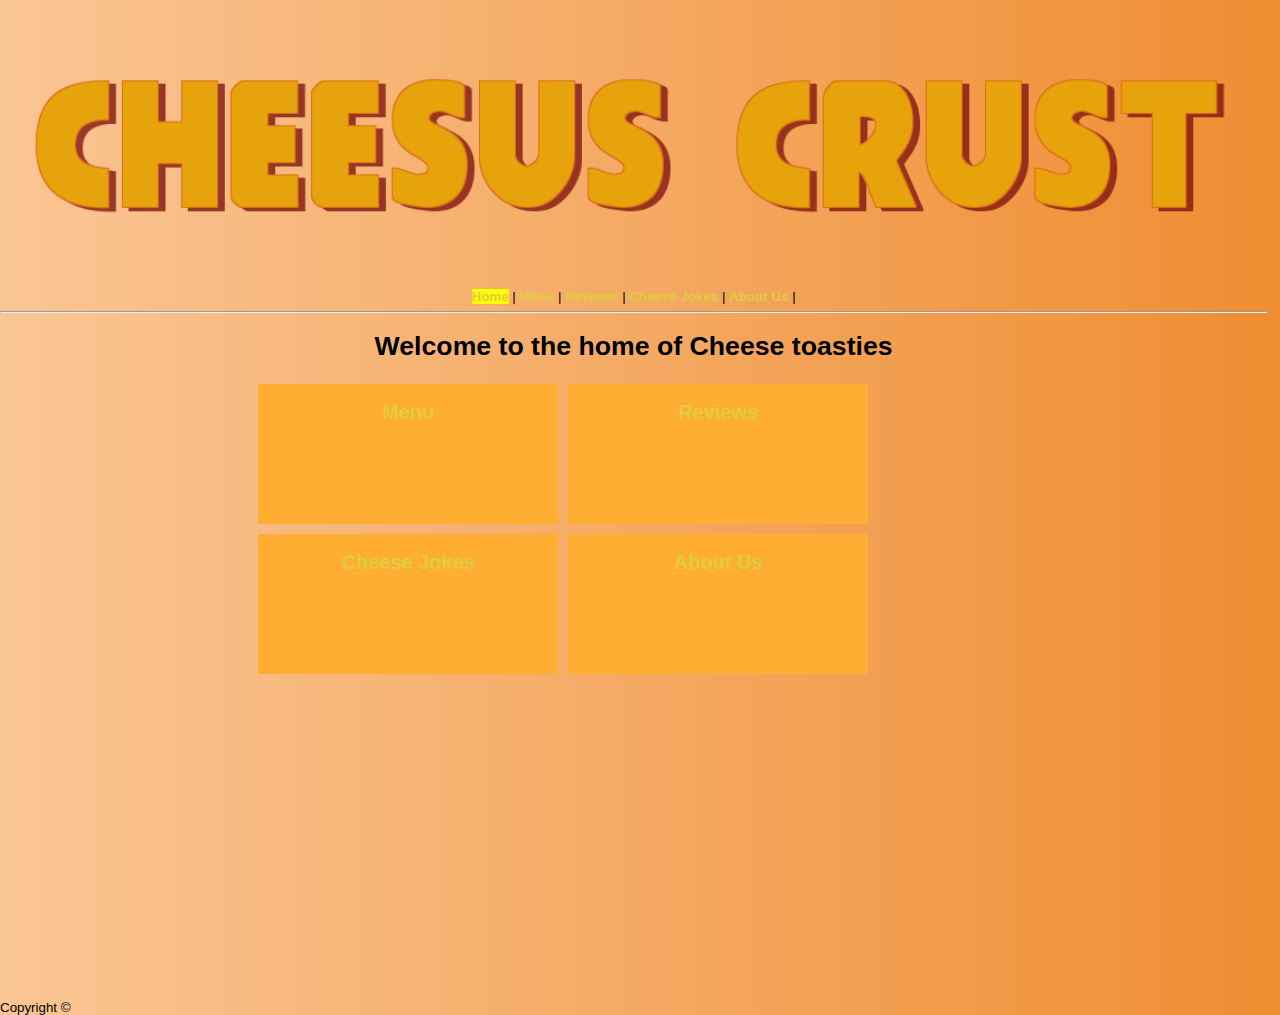
<file: index.html>
<!DOCTYPE html>

	<html lang = "en">

	<head>

		<meta charset = "utf-8">

			<title>Cheesus Crust</title>

				<style>
				@import"CSS/mystyles.css";
				</style>
<!-- Global site tag (gtag.js) - Google Analytics -->
<script async src="https://www.googletagmanager.com/gtag/js?id=UA-111903469-1"></script>
<script>
  window.dataLayer = window.dataLayer || [];
  function gtag(){dataLayer.push(arguments);}
  gtag('js', new Date());

  gtag('config', 'UA-111903469-1');
</script>

	</head>

	<body>
		<div id="container">
			<nav>
			<header><a href = "index.html"><img id="mainlogo" src = "images/logos/CheesusCrust.png" alt = "Cheese Logo"></a></header>
		<ul>
		<li><a href ="index.html" class="current_page">Home</a> &vert; </li>
		<li><a href ="menu.html">Menu</a> &vert; </li>
		<li><a href ="reviews.html">Reviews</a> &vert; </li>
		<li><a href="cheesejokes.html">Cheese Jokes</a> &vert; </li>
		<li><a href ="aboutus.html">About Us</a> &vert; </li>


		</ul>
		</nav>
		<hr>
	<div id="welcome">
		<h1>Welcome to the home of Cheese toasties</h1>
		<div class="homebox" id="homeboxleft1">
	<a href ="menu.html"><h2>Menu</h2></a>
		</div>

	<div class="homebox" id="homeboxleft2">
	<a href ="reviews.html"><h2>Reviews</h2></a>
		</div>

	<div class="homebox" id="homeboxright1">
	<a href="cheesejokes.html"><h2>Cheese Jokes</h2></a>
		</div>

		<div class="homebox" id="homeboxright2">
		<a href ="aboutus.html"><h2>About Us</h2></a>
		</div>

		</div>


	</div> <!-- close continer -->
	<footer>Copyright &copy;</footer>
		</body>


	</html>
</file>
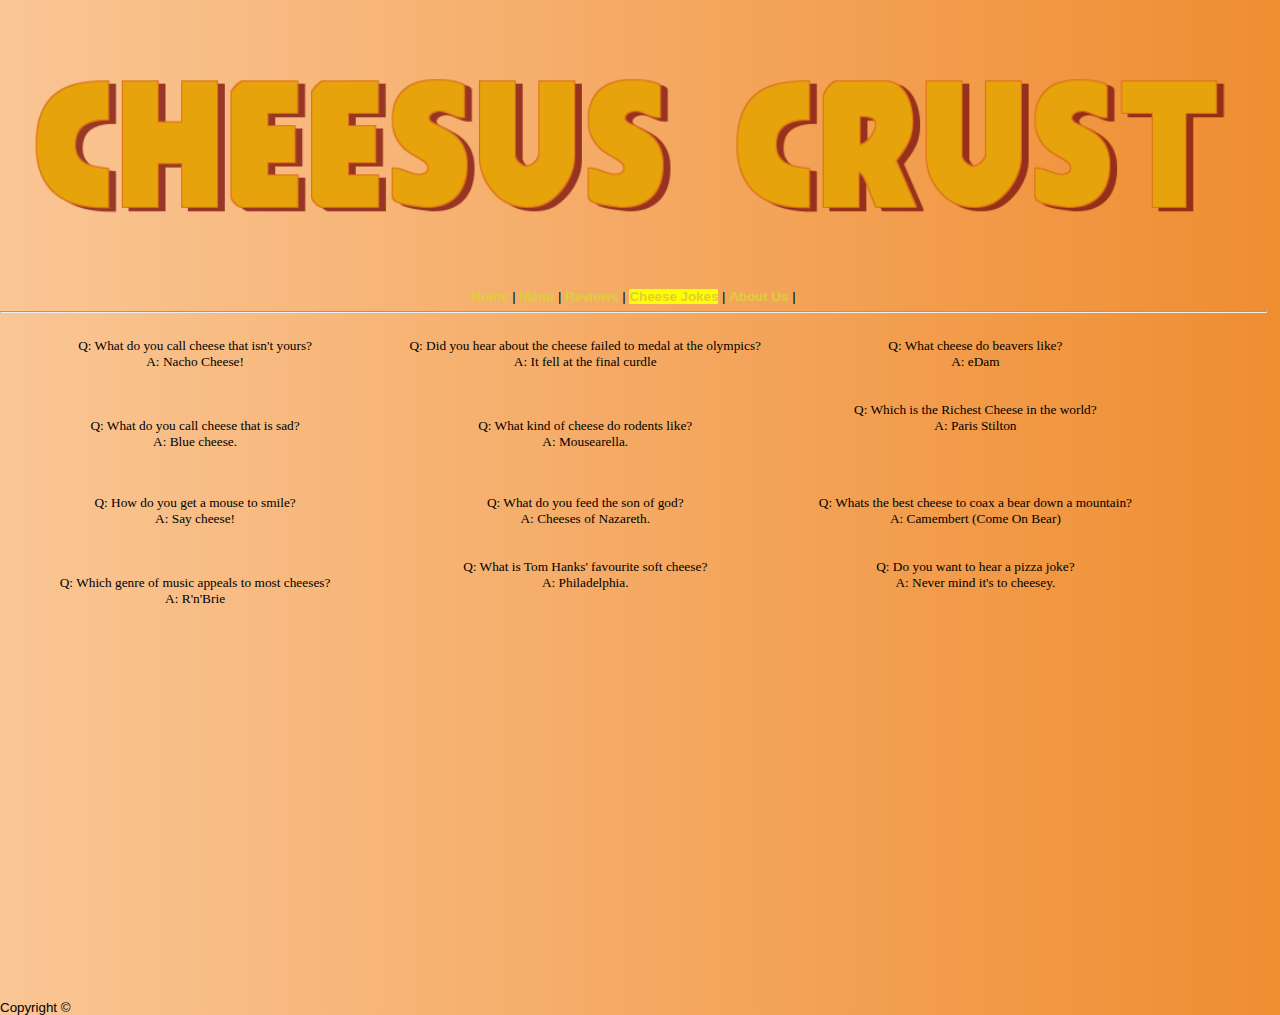
<file: cheesejokes.html>
<!DOCTYPE html>

<html lang = "en">

<head>

<meta charset = "utf-8">

	<title>Cheesus Crust</title>

		<style>
			@import"CSS/mystyles.css";
		</style>

</head>

<body>
<div id="container">
	<nav>
	<header><a href = "index.html"><img id="mainlogo" src = "images/logos/CheesusCrust.png" alt = "Cheese Logo"></a></header>
	<ul>
	<li><a href ="index.html">Home</a> &vert; </li>
	<li><a href ="menu.html">Menu</a> &vert; </li>
	<li><a href ="reviews.html">Reviews</a> &vert; </li>
	<li><a href="cheesejokes.html" class="current_page">Cheese Jokes</a> &vert; </li>
	<li><a href ="aboutus.html">About Us</a> &vert; </li>


	</ul>
	</nav>
	<hr>


<div id="jokes1" class="jokesdiv">

<p>
	 Q: What do you call cheese that isn't yours? <br>
	 A: Nacho Cheese!<br>
	 <br>
	 <br>
	 <br>

	  Q: What do you call cheese that is sad?<br>
	  A: Blue cheese.<br>
	  <br>
	  <br>
</p>

<p>
	 Q: How do you get a mouse to smile? <br>
	 A: Say cheese!<br>
	 <br>
	 <br>
	 <br>

	  Q: Which genre of music appeals to most cheeses? <br>
	  A: R'n'Brie<br>
	  <br>
	  <br>
</p>
	
</div>

<div id="jokes2" class="jokesdiv">
<p>
 Q: Did you hear about the cheese failed to medal at the olympics? <br>
 A: It fell at the final curdle<br>
 <br>
 <br>
 <br>

  Q: What kind of cheese do rodents like? <br>
  A: Mousearella.<br>
  <br>
  <br>
  </p>

  <p>
  	 Q: What do you feed the son of god? <br>
  	 A: Cheeses of Nazareth.<br>
  	 <br>
  	 <br>

  	  Q: What is Tom Hanks' favourite soft cheese? <br>
  	  A: Philadelphia.<br>
  	  <br>
  	  <br>
  	  <br>
  </p>	
</div>

<div id="jokes3" class="jokesdiv">
	<p>
		 Q: What cheese do beavers like? <br>
		 A: eDam<br>
		 <br>
		 <br>

		  Q: Which is the Richest Cheese in the world? <br>
		  A: Paris Stilton<br>
		  <br>
		  <br>
		  <br>
	</p>

	<p>
		
		 Q: Whats the best cheese to coax a bear down a mountain? <br>
		 A: Camembert (Come On Bear)<br>
		 <br>
		 <br>

		  Q: Do you want to hear a pizza joke? <br>		 
		  A: Never mind it's to cheesey.<br>
		  <br>
		  <br>
		  <br>
	</p>

</div>

</div> <!-- close container-->
<footer>Copyright &copy;</footer>
	</body>



</html>
</file>
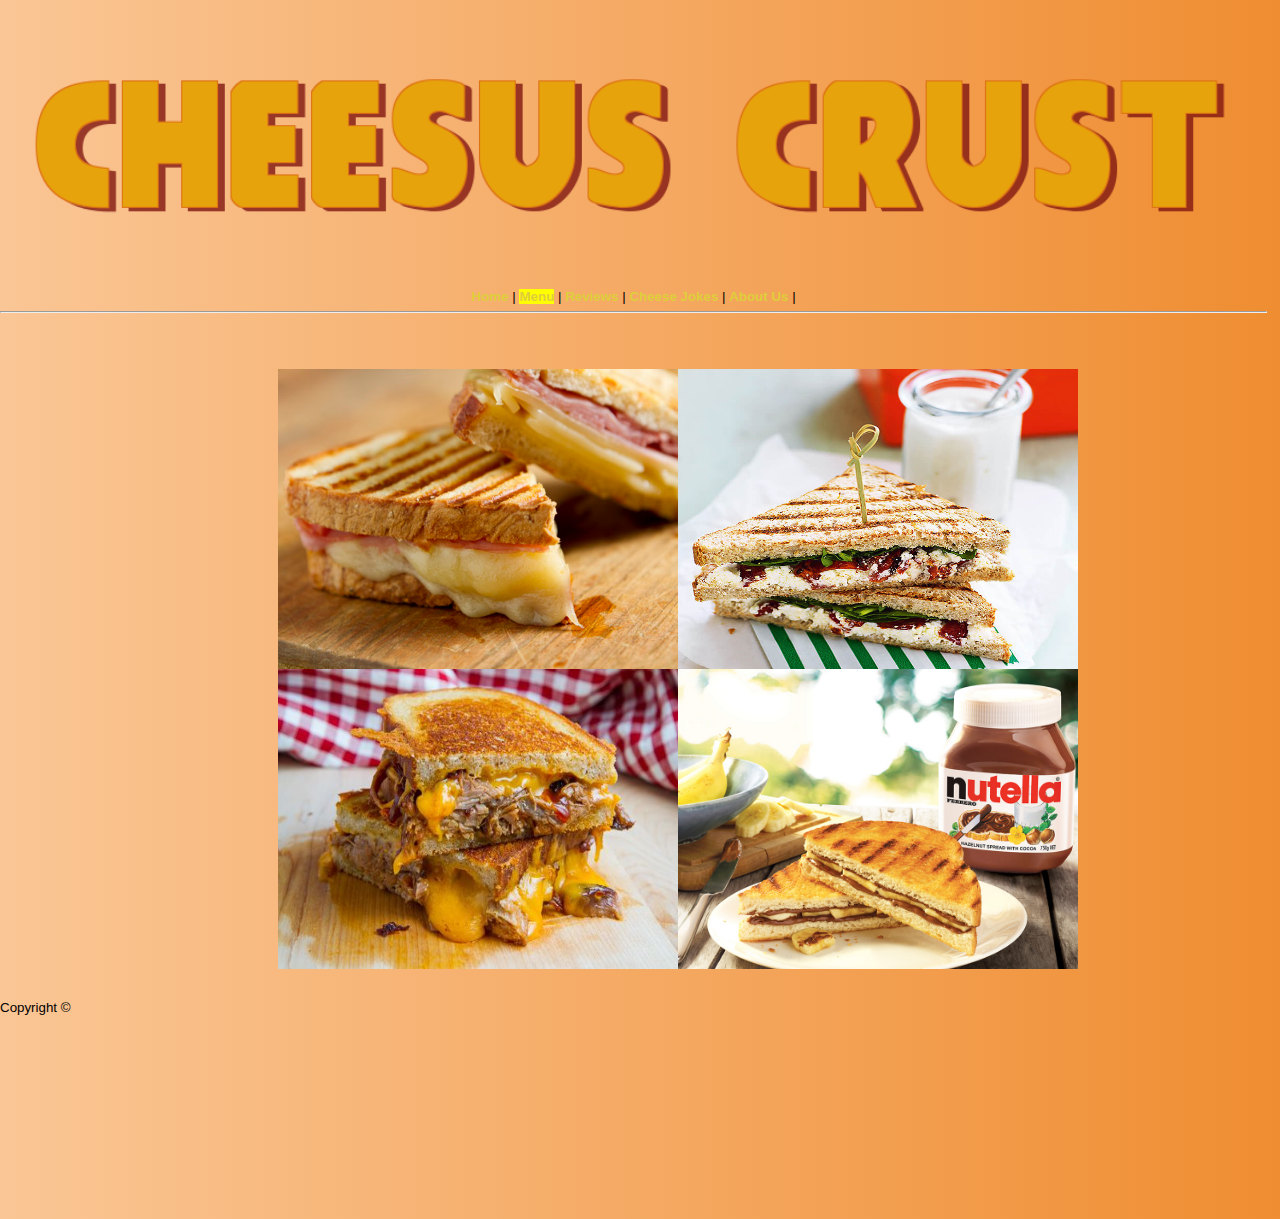
<file: menu.html>
<!DOCTYPE html>

<html lang = "en">

<head>

<meta charset = "utf-8">

	<title>Cheesus Crust</title>

		<style>
			@import"CSS/mystyles.css";
		</style>

</head>

<body>
<div id="container">
	<nav>
	<header><a href = "index.html"><img id="mainlogo" src = "images/logos/CheesusCrust.png" alt = "Cheese Logo"></a></header>
	<ul>
	<li><a href ="index.html">Home</a> &vert; </li>
	<li><a href ="menu.html" class="current_page">Menu</a> &vert; </li>
	<li><a href ="reviews.html">Reviews</a> &vert; </li>
	<li><a href="cheesejokes.html">Cheese Jokes</a> &vert; </li>
	<li><a href ="aboutus.html">About Us</a> &vert; </li>


	</ul>
	</nav>
	<hr>
<div id="menudiv">

<img id="menu1" src = "images/toasties/hamncheese.jpg" alt = "hamncheese" width="400" height="300">

<img id="menu2" src = "images/toasties/Posh-cheese-tomato-toasties.jpg" alt ="poshcheese" width="400" height="300">

<img id="menu3" src = "images/toasties/pulledpork.jpg" alt = "pulledpork" width="400" height="300">

<img id="menu4" src = "images/toasties/Toasties-with-Nutella-Banana.jpg" alt ="Toasties-with-Nutella-Banana" width="400" height="300">


</div>
	



</div> <!-- close continer -->
<footer>Copyright &copy;</footer>
	</body>



</html>
</file>
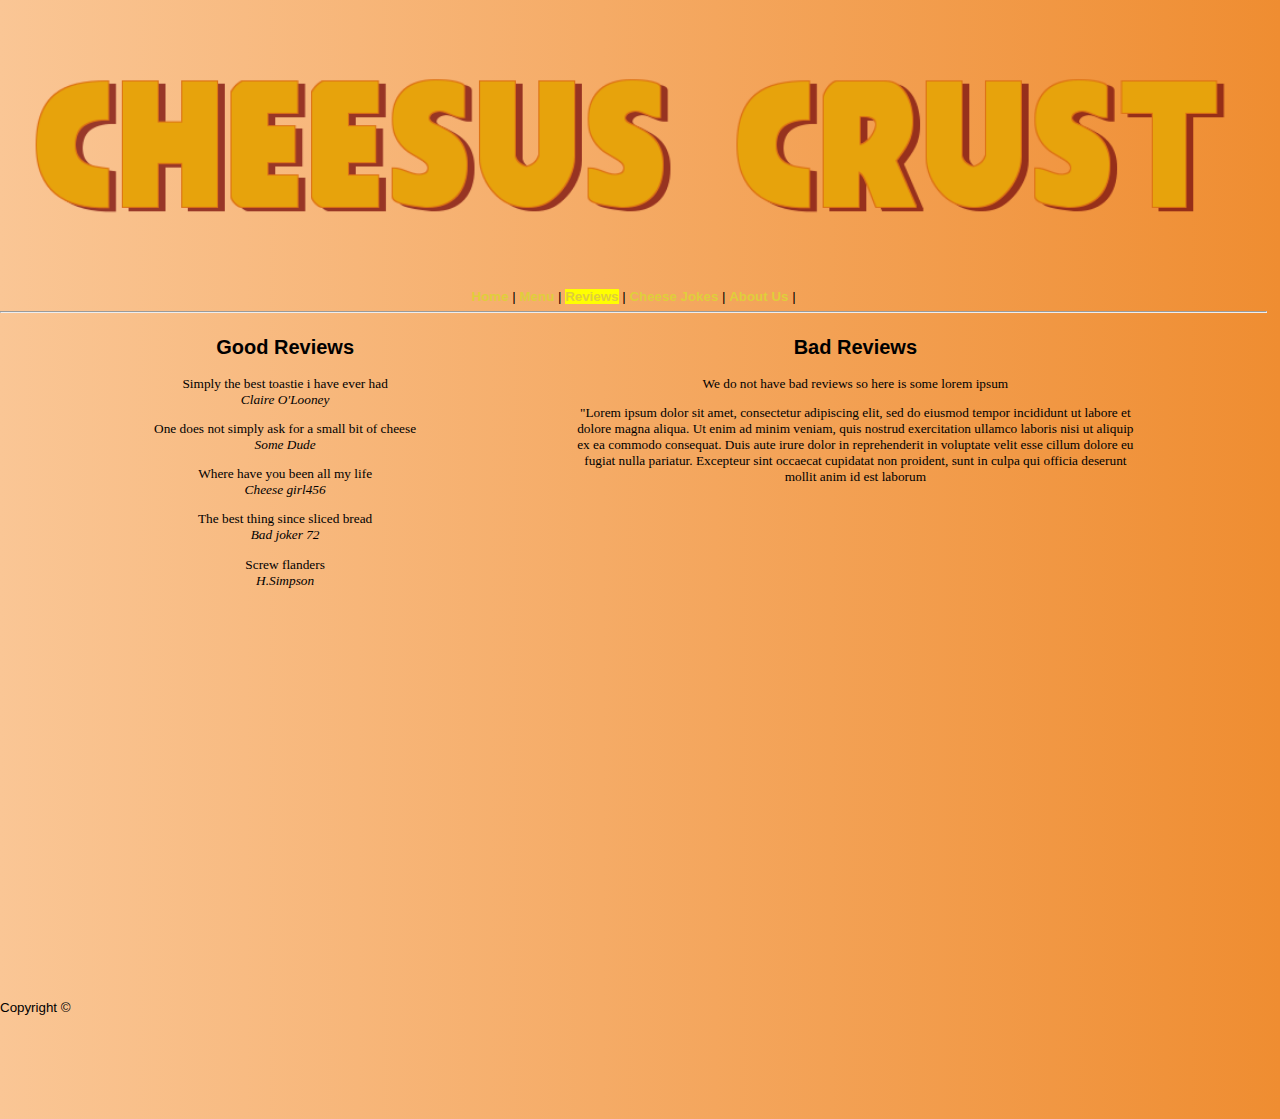
<file: reviews.html>
<!DOCTYPE html>

<html lang = "en">

<head>

<meta charset = "utf-8">

	<title>Cheesus Crust</title>

		<style>
			@import"CSS/mystyles.css";
		</style>

</head>

<body>
<div id="container">
	<nav>
	<header><a href = "index.html"><img id="mainlogo" src = "images/logos/CheesusCrust.png" alt = "Cheese Logo"></a></header>
	<ul>
	<li><a href ="index.html">Home</a> &vert; </li>
	<li><a href ="menu.html">Menu</a> &vert; </li>
	<li><a href ="reviews.html" class="current_page">Reviews</a> &vert; </li>
	<li><a href="cheesejokes.html">Cheese Jokes</a> &vert; </li>
	<li><a href ="aboutus.html">About Us</a> &vert; </li>


	</ul>
	</nav>
	<hr>

	<div class="review">
		
		<div class="revcolumn">
			<h2>Good Reviews</h2>
			<p>
				
				Simply the best toastie i have ever had<br> <em>Claire O'Looney</em>
			</p>
			<p>
				One does not simply ask for a small bit of cheese<br> <em>Some Dude
				</em><br>
			</p>

			<p>
				Where have you been all my life<br> <em>Cheese girl456
				</em><br>
			</p>

			<p>
				The best thing since sliced bread<br> <em>Bad joker 72
				</em><br>
			</p>

			<p>
				Screw flanders<br> <em>H.Simpson
				</em><br>
			</p>

		</div>

		<div class="revcolumn">

		<h2>Bad Reviews</h2>
		<p>We do not have bad reviews so here is some lorem ipsum<br>
		</p>
		<p>
		"Lorem ipsum dolor sit amet, consectetur adipiscing elit, sed do eiusmod tempor incididunt ut labore et dolore magna aliqua. Ut enim ad minim veniam, quis nostrud exercitation ullamco laboris nisi ut aliquip ex ea commodo consequat. Duis aute irure dolor in reprehenderit in voluptate velit esse cillum dolore eu fugiat nulla pariatur. Excepteur sint occaecat cupidatat non proident, sunt in culpa qui officia deserunt mollit anim id est laborum

		</p>
			

		</div>



	</div>



</div> <!-- close continer -->
<footer>Copyright &copy;</footer>
	</body>


</html>
</file>
